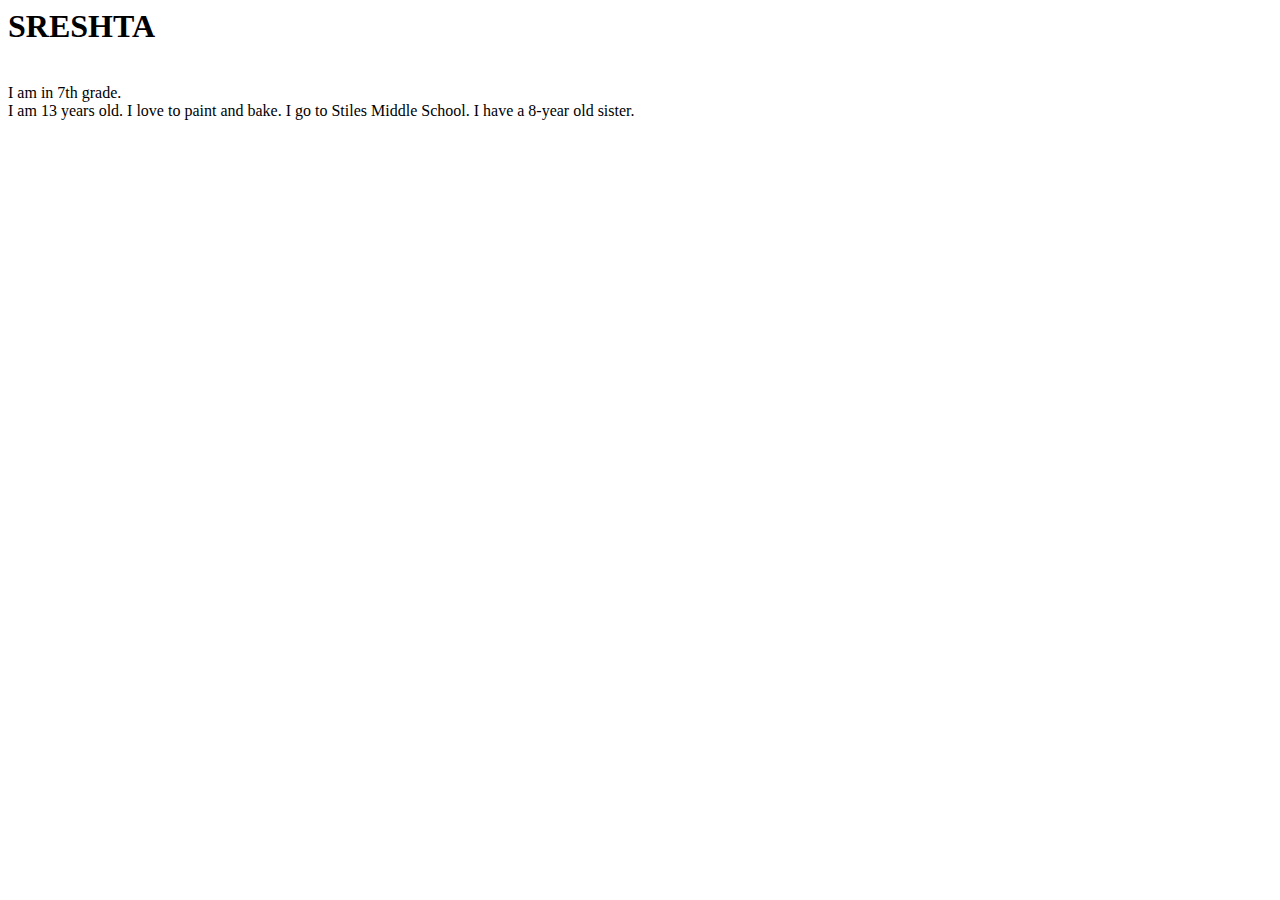
<file: AboutMe.html>
<html>

<head>
    <title>
        About Me
    </title>

</head>

<body>

    <h1>SRESHTA</h1>

    <p>
        <br> I am in 7th grade. </br>
        I am 13 years old. 
        I love to paint and bake.
        I go to Stiles Middle School.
        I have a 8-year old sister.
    </p>
</body>


</html>
</file>
